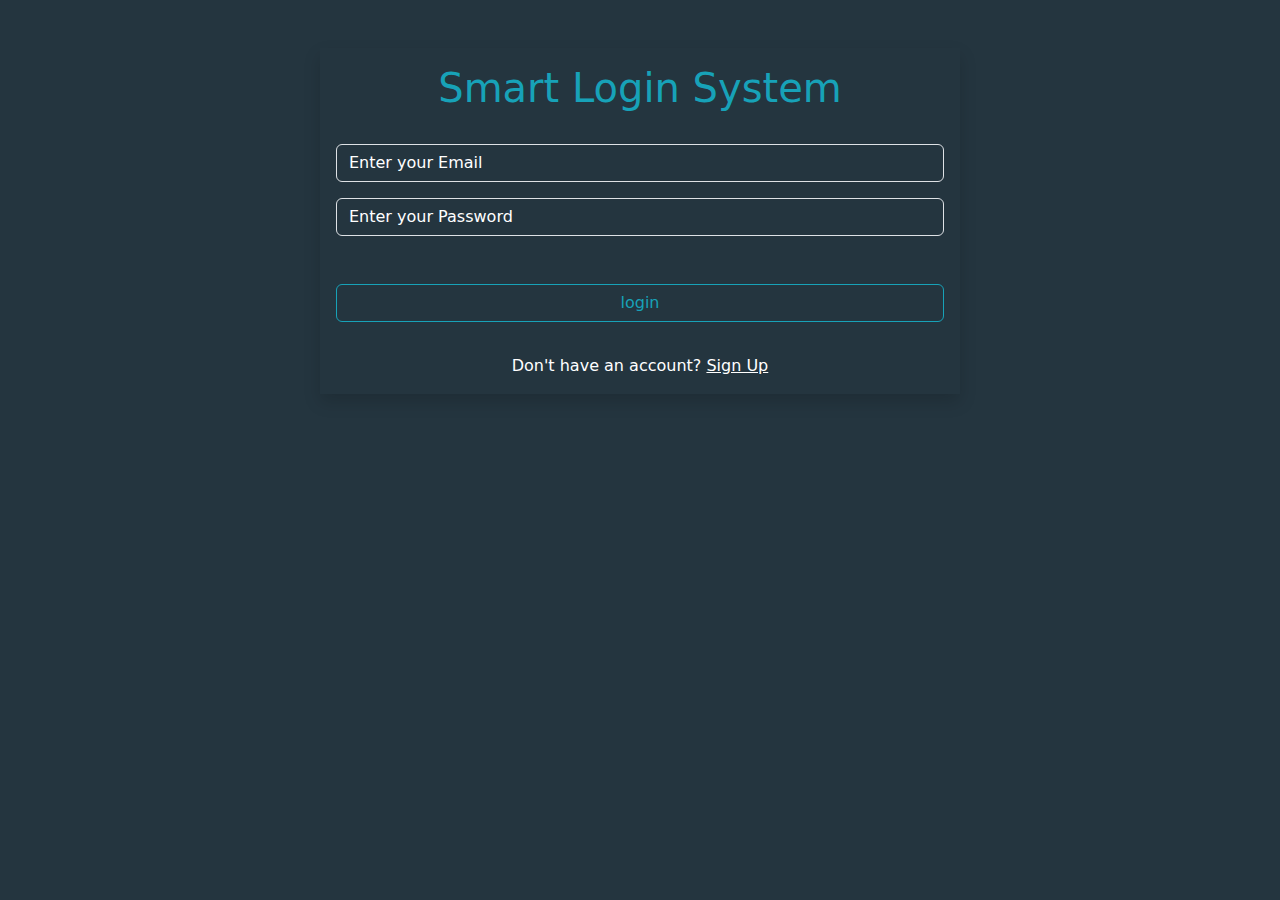
<file: index.html>
<!DOCTYPE html>
<html lang="en">
  <head>
    <meta charset="UTF-8" />
    <meta name="viewport" content="width=device-width, initial-scale=1.0" />
    <link rel="stylesheet" href="css/bootstrap.min.css" />
    <link rel="stylesheet" href="css/style.css" />
    <title>Login System</title>
  </head>
  <body>
    <div id="loginCard" class="w-50 mx-auto mt-5 mb-5 shadow px-3">
      <h1 class="mt-5 text-center py-3">Smart Login System</h1>
      <input
        id="loginEmail"
        type="text"
        class="form-control mt-3 text-white"
        placeholder="Enter your Email"
      />

      <p id="emailAlert" class="text-danger d-none">Invalid Email format</p>
      <input
        id="loginPassword"
        type="password"
        class="form-control mt-3 text-white"
        placeholder="Enter your Password"
      />

      <button id="loginBtn" class="btn btn-outline-info mt-5 d-block w-100">
        login
      </button>

      <div id="gotosignup" class="mt-3 py-3 text-center">
        <p class="d-inline text-white">Don't have an account?</p>
        <a href="Signup.html" class="text-white">Sign Up</a>
      </div>

      <p id="Welcome" class="display-2 text-center py-5 d-none">
        Welcome <span id="welcomeUser" class="username"></span>
      </p>
    </div>

    <script src="js/login.js"></script>
    <script src="js/bootstrap.bundle.min.js"></script>
  </body>
</html>
</file>
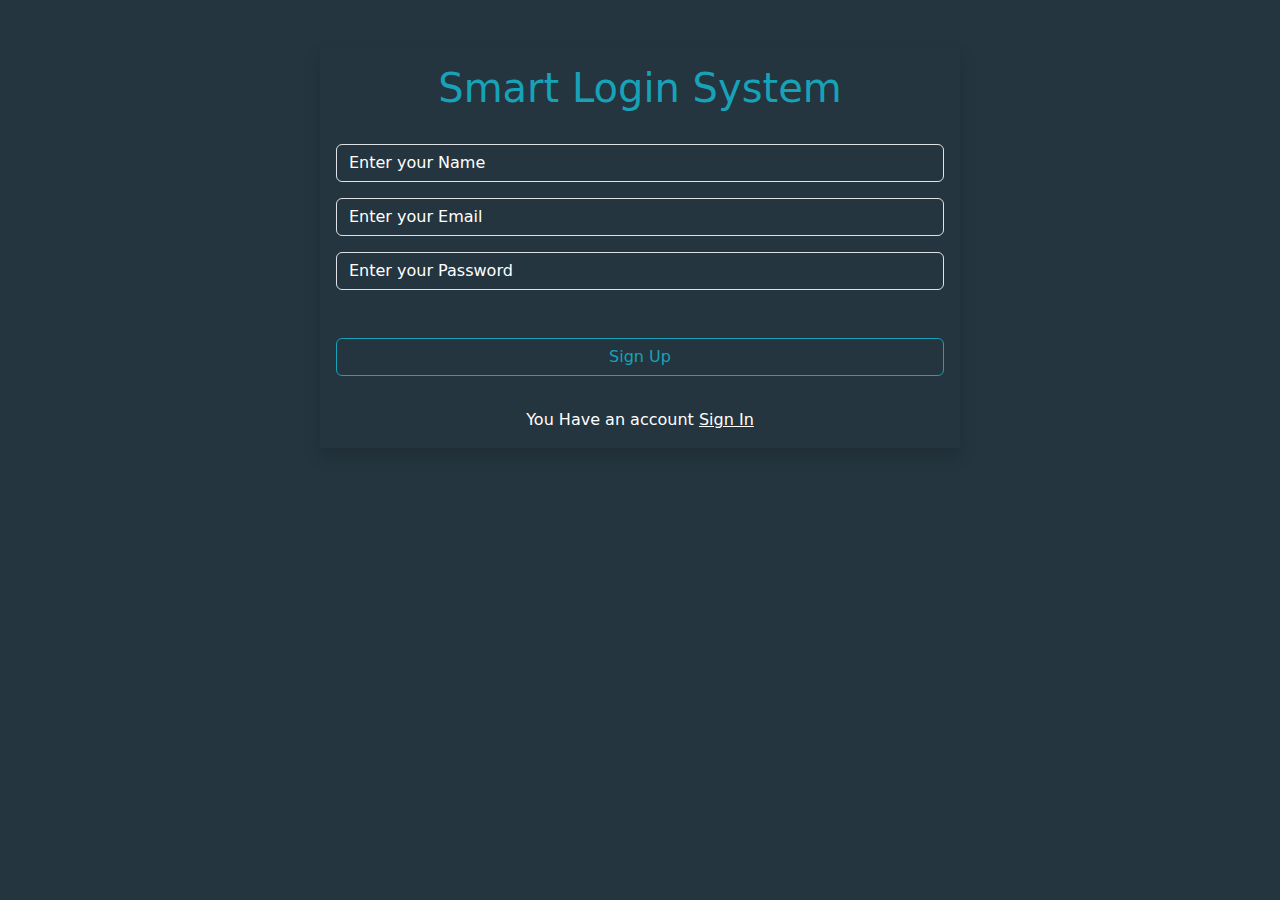
<file: Signup.html>
<!DOCTYPE html>
<html lang="en">
  <head>
    <meta charset="UTF-8" />
    <meta name="viewport" content="width=device-width, initial-scale=1.0" />
    <link rel="stylesheet" href="css/bootstrap.min.css" />
    <link rel="stylesheet" href="css/style.css" />
    <title>Login System</title>
  </head>
  <body>
    <div id="SignupCard" class="w-50 mx-auto mt-5 mb-5 shadow px-3">
      <h1 class="mt-5 text-center py-3">Smart Login System</h1>
      <input
        id="signupName"
        type="text"
        class="form-control mt-3 text-white"
        placeholder="Enter your Name"
      />
      <input
        id="signupEmail"
        type="email"
        class="form-control mt-3 text-white"
        placeholder="Enter your Email"
      />
      <input
        id="signupPassword"
        type="password"
        class="form-control mt-3 text-white"
        placeholder="Enter your Password"
      />

      <p id="success" class="text-success text-center mt-5 d-none">Success</p>

      <button id="signupBtn" class="btn btn-outline-info mt-5 d-block w-100">
        Sign Up
      </button>

      <div class="mt-3 py-3 text-center">
        <p class="d-inline text-white">You Have an account</p>
        <a href="index.html" class="text-white">Sign In</a>
      </div>
    </div>

    <script src="js/signup.js"></script>
    <script src="js/bootstrap.bundle.min.js"></script>
  </body>
</html>
</file>
<file: css/style.css>
body{

    background-color: #24353f;
    color: #fff;
}

h1{
    color: #17a2b8;
}

input[type="text"], textarea{

    background-color: transparent !important;
    color: #fff;
    
}

input[type="text"]::placeholder{
    color: #fff;
}
input[type="email"], textarea{

    background-color: transparent !important;
    color: #fff;
    
}

input[type="email"]::placeholder{
    color: #fff;
}
input[type="password"], textarea{

    background-color: transparent !important;
    color: #fff;
    
}

input[type="password"]::placeholder{
    color: #fff;
}

input:hover{
    border-color: #17a2b8;
    
}

input:hover::placeholder{
    color: #17a2b8;
}

.btn-outline-info {
    color: #17a2b8;
    background-color: transparent;
    background-image: none;
    border-color: #17a2b8;
}
</file>
